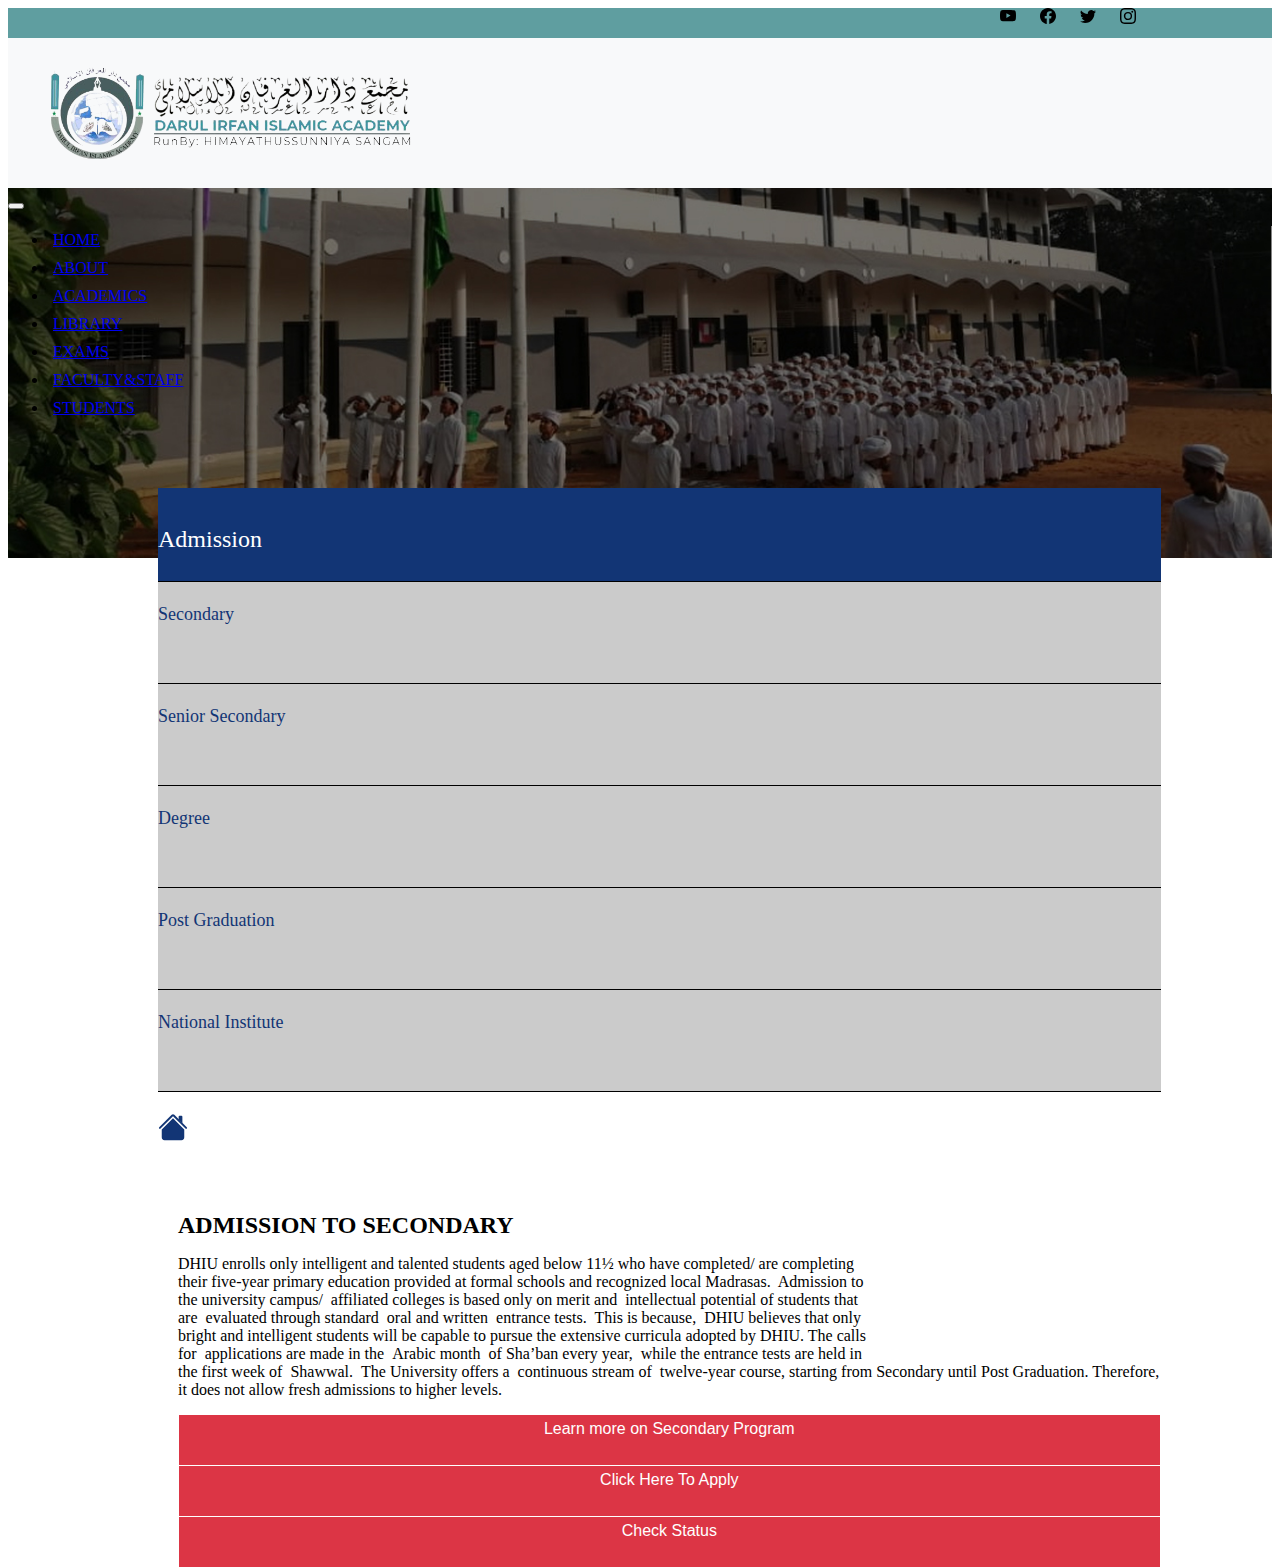
<file: APPLICATION FORM/index.html>
<!DOCTYPE html>
<html lang="en">
<head>
    <meta charset="UTF-8">
    <meta http-equiv="X-UA-Compatible" content="IE=edge">
    <meta name="viewport" content="width=device-width, initial-scale=1.0">
    <title>DIIA-Admission Application</title>
    <link rel="stylesheet" href="style.css">
    
    <link rel="icon" href="photo_2021-07-03_08-10-44-removebg-preview.png" type="image/icon type">
    <link href="https://cdn.jsdelivr.net/npm/bootstrap@5.0.2/dist/css/bootstrap.min.css" rel="stylesheet" integrity="sha384-EVSTQN3/azprG1Anm3QDgpJLIm9Nao0Yz1ztcQTwFspd3yD65VohhpuuCOmLASjC" crossorigin="anonymous">

</head>
<body >
    <div class="main" background="bg.jpg"> 
      <div class="social" align="right">
        <a href="https://www.youtube.com/channel/UCkTPwWLTd-Bt4Jm0Y2HRWgA" class="sociali"><img src="youtube.svg" alt="Youtube"  srcset=""></a>
        <a href="https://www.facebook.com/Darul-irfan-islamic-academy-Pandikkad-501605789976555" class="sociali"><img src="facebook.svg" alt="Facebook"  srcset=""></a>
        <a href="https://twitter.com/sakshimagazine" class="sociali"><img src="twitter.svg" alt="Twitter"  srcset=""></a>
        <a href="https://www.instagram.com/sakshi_magazine/" class="sociali"><img src="instagram.svg" alt="Instagram" srcset=""></a>
        
      </div>
        <div class="nav shadow-sm">
            <div class="logo">
                <a href="#index.html"><img src="LOGO_NW-removebg-preview.png" height="100px"  alt=""></a>
            </div>
            <nav class="navbar navbar-expand-lg navbar-light bg-light">
                <div class="container-fluid">
                  
                  <button class="navbar-toggler" type="button" data-bs-toggle="collapse" data-bs-target="#navbarSupportedContent" aria-controls="navbarSupportedContent" aria-expanded="false" aria-label="Toggle navigation">
                    <span class="navbar-toggler-icon"></span>
                  </button>
                  <div class="collapse navbar-collapse" id="navbarSupportedContent">
                    <ul class="navbar-nav me-auto mb-2 mb-lg-0">
                      <li class="nav-item nav-item1">
                        <a class="nav-link active" aria-current="page" href="index.html">HOME</a>
                      </li>
                      <li class="nav-item nav-item1">
                        <a class="nav-link" href="404.html">ABOUT</a>
                      </li>
                      <li class="nav-item nav-item1">
                        <a class="nav-link " href="404.html" >ACADEMICS</a>
                      </li>
                      <li class="nav-item nav-item1">
                        <a class="nav-link " href="404.html" >LIBRARY</a>
                      </li>
                      <li class="nav-item nav-item1">
                        <a class="nav-link " href="apply.html" >EXAMS</a>
                      </li>
                      <li class="nav-item nav-item1">
                        <a class="nav-link " href="404.html" >FACULTY&STAFF</a>
                      </li>
                      <li class="nav-item nav-item2">
                        <a class="nav-link " href="404.html" >STUDENTS</a>
                      </li>
                    </ul>
                  </div>
                </div>
              </nav>
        </div>
        <div class="contentm">
          <div class="container">
          <div class="content">
          <div class="row">
            <div class="col-lg-3">
            <div class="divitions">
              
              <div class="heading text-center">
                <h1 class="headingt">Admission</a>
              </div>
              <div class="sec text-center">
                <a href="404.html" class="sect">Secondary</a>
              </div>
              <div class="sec text-center">
                <a href="404.html" class="sect">Senior Secondary</a>
              </div>
              <div class="sec text-center">
                <a href="404.html" class="sect">Degree</a>
              </div>
              <div class="sec text-center">
                <a href="404.html" class="sect">Post Graduation</a>
              </div>
              <div class="sec text-center">
                <a href="404.html" class="sect">National Institute</a>
              </div>
            </div>
          </div>
          <div class="col-lg-9">
          <div class="part2">
            
              <div class="homebtn">
                <a href="index.html"><svg xmlns="http://www.w3.org/2000/svg" width="30" height="30" fill="#123575" class="bi bi-house-fill" viewBox="0 0 16 16" >
                  <path fill-rule="evenodd" d="m8 3.293 6 6V13.5a1.5 1.5 0 0 1-1.5 1.5h-9A1.5 1.5 0 0 1 2 13.5V9.293l6-6zm5-.793V6l-2-2V2.5a.5.5 0 0 1 .5-.5h1a.5.5 0 0 1 .5.5z"/>
                  <path fill-rule="evenodd" d="M7.293 1.5a1 1 0 0 1 1.414 0l6.647 6.646a.5.5 0 0 1-.708.708L8 2.207 1.354 8.854a.5.5 0 1 1-.708-.708L7.293 1.5z"/>
                </svg></a>
              </div>
              <div class="aboum">
                <div class="aboucon shadow-lg p-4 mb-50 bg-body rounded">
                  <h1 style="font-size: x-large;" >ADMISSION TO SECONDARY</h1>
                  <p class="text-justify" >DHIU enrolls only intelligent and talented students aged below 11½ who have completed/ are completing <br> their five-year primary education provided at formal schools and recognized local Madrasas.&nbsp; Admission to <br> the university campus/ &nbsp;affiliated colleges is based only on merit and&nbsp; intellectual potential of students that <br> are &nbsp;evaluated through standard&nbsp; oral and written &nbsp;entrance tests.&nbsp; This is because, &nbsp;DHIU believes that only <br> bright and intelligent students will be capable to pursue the extensive curricula adopted by DHIU. The calls <br> for &nbsp;applications are made in the &nbsp;Arabic month&nbsp; of Sha’ban every year,&nbsp; while the entrance tests are held in <br> the first week of &nbsp;Shawwal. &nbsp;The University offers a &nbsp;continuous stream of &nbsp;twelve-year course, starting from Secondary until Post Graduation. Therefore, it does not allow fresh admissions to higher levels.</p>
                </div>
                <div class="row">
                  <div class="applibtn applibtn1 col-lg-5">
                    <a href="404.html" class="apllibtn1t applibtnt">
                      Learn more on Secondary Program 
                    </a>
                  </div>
                  <div class="applibtn applibtn2 col-lg-3">
                    <a href="apply.html" class="apllibtn1t applibtnt">
                      Click Here To Apply 
                    </a>
                  </div>
                  <div class="applibtn applibtn3 col-lg-3">
                    <a href="404.html" class="apllibtn1t applibtnt">
                      Check Status 
                    </a>
                  </div>
                </div>
              </div>
            </div>
          </div>
          </div>
        </div>
        </div>
      </div>
    </div>
    
    <script src="https://cdn.jsdelivr.net/npm/@popperjs/core@2.9.2/dist/umd/popper.min.js" integrity="sha384-IQsoLXl5PILFhosVNubq5LC7Qb9DXgDA9i+tQ8Zj3iwWAwPtgFTxbJ8NT4GN1R8p" crossorigin="anonymous"></script>
    <script src="https://cdn.jsdelivr.net/npm/bootstrap@5.0.2/dist/js/bootstrap.min.js" integrity="sha384-cVKIPhGWiC2Al4u+LWgxfKTRIcfu0JTxR+EQDz/bgldoEyl4H0zUF0QKbrJ0EcQF" crossorigin="anonymous"></script>

  </body>
</html>
</file>
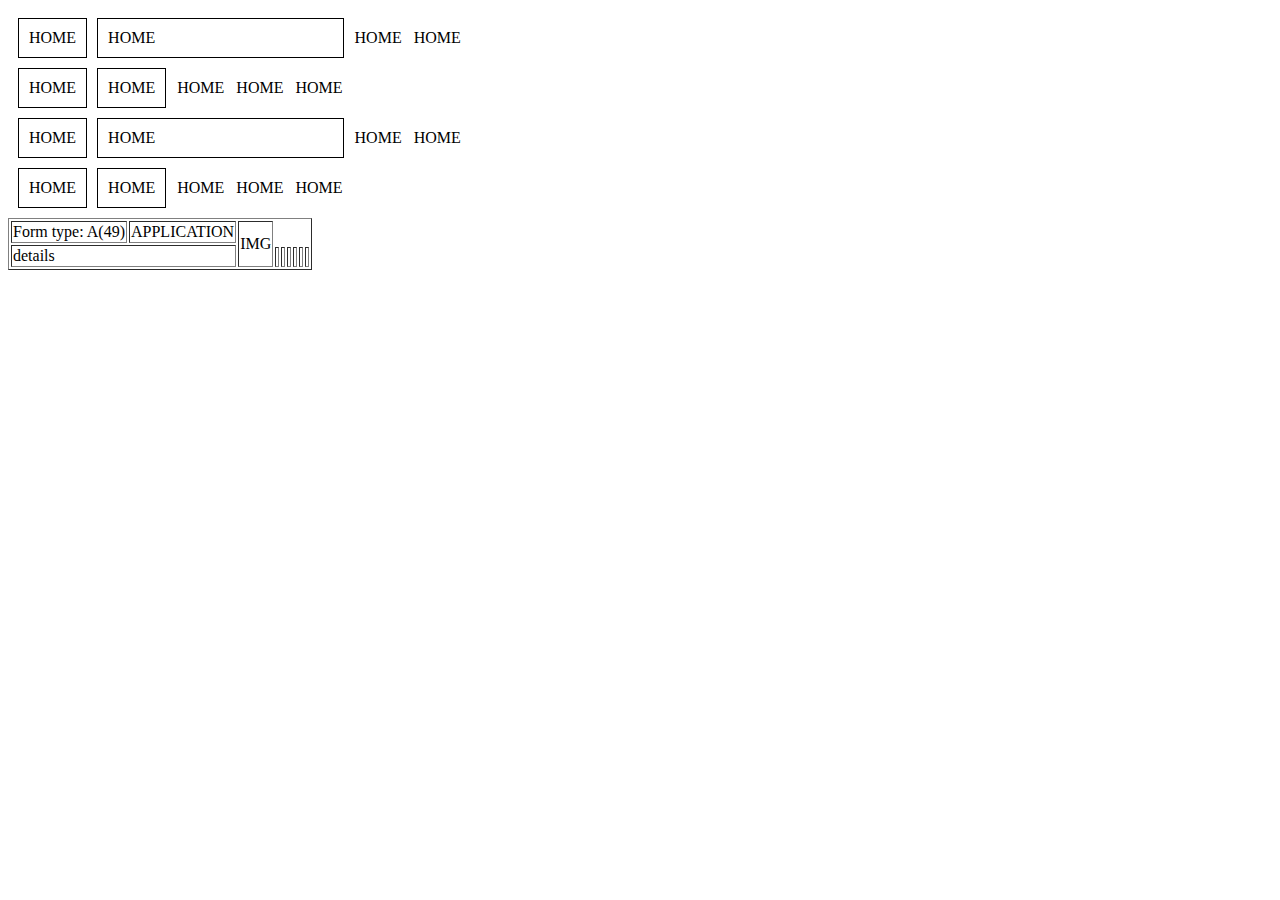
<file: APPLICATION FORM/test.html>
<!DOCTYPE html>
<html lang="en">
<head>
    <meta charset="UTF-8">
    <meta http-equiv="X-UA-Compatible" content="IE=edge">
    <meta name="viewport" content="width=device-width, initial-scale=1.0">
    <title>Document</title>

</head>
<body>
    <table cellspacing="10px" >
        <tr>
            <td style="border: 1px solid ;padding: 10px;">HOME</td>
            <td style="border: 1px solid ;padding: 10px;" colspan="4">HOME</td>
            <td>HOME</td>
            <td>HOME</td>
        </tr>
        
        <tr>
            <td style="border: 1px solid ;padding: 10px;">HOME</td>
            <td style="border: 1px solid ;padding: 10px;" >HOME</td>
            <td>HOME</td>
            <td>HOME</td>
            <td>HOME</td>
        </tr>
        <tr>
            <td style="border: 1px solid ;padding: 10px;">HOME</td>
            <td style="border: 1px solid ;padding: 10px;" colspan="4">HOME</td>
            <td>HOME</td>
            <td>HOME</td>
        </tr>
        
        <tr>
            <td style="border: 1px solid ;padding: 10px;">HOME</td>
            <td style="border: 1px solid ;padding: 10px;" >HOME</td>
            <td>HOME</td>
            <td>HOME</td>
            <td>HOME</td>
        </tr>

    </table>
    <table border="">
        <tr>
            <td>Form type: A(49)</td>
            <td colspan="2">APPLICATION</td>
            <td rowspan="4">IMG</td>
        </tr>
        <tr>
            <td colspan="3" rowspan="3">details</td>
        </tr>
        <tr>
            <td></td>
            <td></td>
            <td></td>
            <td></td>
            <td></td>
            <td></td>
        </tr>
    </table>
</body>
</html>
</file>
<file: APPLICATION FORM/style.css>
.main{
    background-image: url('bg.jpg');
    background-size: cover;
    height: 550px;
    width: 100%;
}
.logo{
    width: 50%;
    padding: 25px;
    align-self: left;

}
.menu{
    width: 50%;
    padding: 25px;
    align-self: right;

}
.nav{
    background-color: #f8f9fa;
    height: 150px;
    
}
.maingif{
    padding: 100px;
    padding-left: 25%;
}
.content{
    background-color: rgba(255, 255, 255, 0.534);
    
    height: 500px;
    width: 90%;
    margin-top: 300px;

}
.contentm{
    padding-left: 150px ;
    text-align: cente;
    
}
.divitionsm{
    background-color: #123575;
    height: 400px;
    background-image: url();
    width: 25%;

}
.heading{
    height: 100;
    border-bottom: 1px solid black;
    background-color: #123575;
    padding-top: 22px;
    padding-bottom: 12px;


}
.headingt{
    color: white;
    font-weight: 500;
    font-size: x-large ;
}
.sec{
    background-color: #cbcbcb;
    height: 67px;
    border-bottom: 1px solid black;
    padding-top: 22px;
    padding-bottom: 12px;
    
}
.sect{
    color: #123575;
    font-weight: 500;
    font-size: large ;
    text-decoration: none;
}
.part2{
    
    align-items: center;
}

.homebtn{
    align-items: center;
    margin: auto;
    padding: 20px 0;
    
}
.aboucon{
    background-color: white;
    margin-bottom: 15px;
}
.aboum{
    padding-left: 20px;
    padding-top: 30px;
}
.applibtn{
    background-color: #dc3545;
    min-height: 40px;
    margin: 1px;
    text-align: center;
    padding: 5px;
}
.applibtnt{
    text-decoration: none;
    font-family: Verdana,sans-serif;
    color: white;
}
.nav-item1{
    
    border-right: 1px solid rgb(131, 131, 131);
    padding: 5px;
}
.nav-item2{
    
    
    padding: 5px;
}
.navbar{
    align-items: center;
}
.social{
    background-color: cadetblue;
    min-height: 30px;

    padding-right: 10%;
}
.sociali{
    height: 30px;
    width: 30px;
    margin: 10px ;
}
.a4{
    height: 297mm;
    width: 210mm;
    background-color: white;
    align-items: center;
    margin-left: 300px;
    
    padding: 20px;
    
}
.body{
    background-color: whitesmoke;

}
.conta4{
    
    max-width: 200mm;
    height: 287mm;
}


.header{
    text-align: center;
    border: 1px solid black;
    min-height: 10%;
}
.arabicjamia{
    font-family: 'Times New Roman', Times, serif;
    font-weight: 700;
}
.englijamia{
    font-family: 'Times New Roman', Times, serif;
    font-weight: 700;
    line-height: 30%;
    
}
.address {
    font-family: 'Times New Roman', Times, serif;
    font-weight: 500;
    line-height: 30%;
    
}
.containfo {
    font-family: 'Times New Roman', Times, serif;
    font-weight: 500;
    line-height: 0%;
    font-size: 15px;
}
.br{
    line-height: 30%;
}
.bodyc1{
    border: 1px solid black;
    min-height:18%;
    margin-top: 10px;
    padding: 10px;
    background-image: url(office\ use.png);
}
.bodyc2{
    border: 1px solid black;
    
    min-height:21%;
    margin-top: 10px;
    padding: 5px;
}
.bodyc3{
    border: 1px solid black;
    max-height:30%;
    margin-top: 10px;
    padding: 5px;
}
.bodyc4{
    border: 1px solid black;
    min-height:10%;
    margin-top: 10px;
    padding: 5px;
}
.tr{
    font-size: 14px;
    
}
.label1 {
    cursor: pointer;
    /* Style as you please, it will become the visible UI component. */
 }
 
.upload-photo {
    opacity: 0;
    position: absolute;
    z-index: -1;
 }
 .labeldiv{
    border: 2px solid black;
    width: 20px;
 }
</file>
